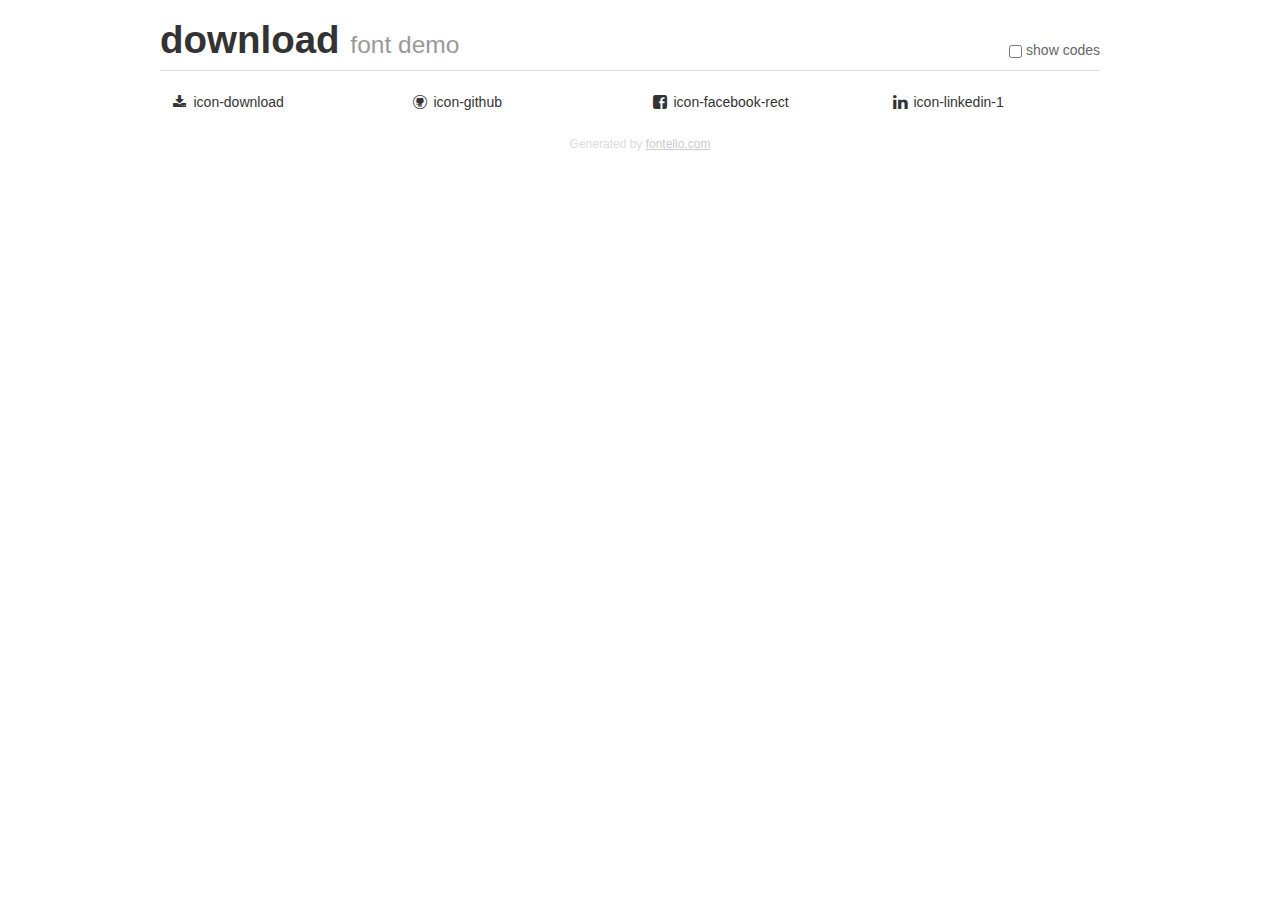
<file: demo.html>
<!DOCTYPE html>
<html>
  <head><!--[if lt IE 9]><script language="javascript" type="text/javascript" src="//html5shim.googlecode.com/svn/trunk/html5.js"></script><![endif]-->
    <meta charset="UTF-8"><style>/*
 * Bootstrap v2.2.1
 *
 * Copyright 2012 Twitter, Inc
 * Licensed under the Apache License v2.0
 * http://www.apache.org/licenses/LICENSE-2.0
 *
 * Designed and built with all the love in the world @twitter by @mdo and @fat.
 */
.clearfix {
  *zoom: 1;
}
.clearfix:before,
.clearfix:after {
  display: table;
  content: "";
  line-height: 0;
}
.clearfix:after {
  clear: both;
}
html {
  font-size: 100%;
  -webkit-text-size-adjust: 100%;
  -ms-text-size-adjust: 100%;
}
a:focus {
  outline: thin dotted #333;
  outline: 5px auto -webkit-focus-ring-color;
  outline-offset: -2px;
}
a:hover,
a:active {
  outline: 0;
}
button,
input,
select,
textarea {
  margin: 0;
  font-size: 100%;
  vertical-align: middle;
}
button,
input {
  *overflow: visible;
  line-height: normal;
}
button::-moz-focus-inner,
input::-moz-focus-inner {
  padding: 0;
  border: 0;
}
body {
  margin: 0;
  font-family: "Helvetica Neue", Helvetica, Arial, sans-serif;
  font-size: 14px;
  line-height: 20px;
  color: #333;
  background-color: #fff;
}
a {
  color: #08c;
  text-decoration: none;
}
a:hover {
  color: #005580;
  text-decoration: underline;
}
.row {
  margin-left: -20px;
  *zoom: 1;
}
.row:before,
.row:after {
  display: table;
  content: "";
  line-height: 0;
}
.row:after {
  clear: both;
}
[class*="span"] {
  float: left;
  min-height: 1px;
  margin-left: 20px;
}
.container,
.navbar-static-top .container,
.navbar-fixed-top .container,
.navbar-fixed-bottom .container {
  width: 940px;
}
.span12 {
  width: 940px;
}
.span11 {
  width: 860px;
}
.span10 {
  width: 780px;
}
.span9 {
  width: 700px;
}
.span8 {
  width: 620px;
}
.span7 {
  width: 540px;
}
.span6 {
  width: 460px;
}
.span5 {
  width: 380px;
}
.span4 {
  width: 300px;
}
.span3 {
  width: 220px;
}
.span2 {
  width: 140px;
}
.span1 {
  width: 60px;
}
[class*="span"].pull-right,
.row-fluid [class*="span"].pull-right {
  float: right;
}
.container {
  margin-right: auto;
  margin-left: auto;
  *zoom: 1;
}
.container:before,
.container:after {
  display: table;
  content: "";
  line-height: 0;
}
.container:after {
  clear: both;
}
p {
  margin: 0 0 10px;
}
.lead {
  margin-bottom: 20px;
  font-size: 21px;
  font-weight: 200;
  line-height: 30px;
}
small {
  font-size: 85%;
}
h1 {
  margin: 10px 0;
  font-family: inherit;
  font-weight: bold;
  line-height: 20px;
  color: inherit;
  text-rendering: optimizelegibility;
}
h1 small {
  font-weight: normal;
  line-height: 1;
  color: #999;
}
h1 {
  line-height: 40px;
}
h1 {
  font-size: 38.5px;
}
h1 small {
  font-size: 24.5px;
}
body {
  margin-top: 90px;
}
.header {
  position: fixed;
  top: 0;
  left: 50%;
  margin-left: -480px;
  background-color: #fff;
  border-bottom: 1px solid #ddd;
  padding-top: 10px;
  z-index: 10;
}
.footer {
  color: #ddd;
  font-size: 12px;
  text-align: center;
  margin-top: 20px;
}
.footer a {
  color: #ccc;
  text-decoration: underline;
}
.the-icons {
  font-size: 14px;
  line-height: 24px;
}
.switch {
  position: absolute;
  right: 0;
  bottom: 10px;
  color: #666;
}
.switch input {
  margin-right: 0.3em;
}
.codesOn .i-name {
  display: none;
}
.codesOn .i-code {
  display: inline;
}
.i-code {
  display: none;
}
@font-face {
      font-family: 'download';
      src: url('./font/download.eot?82394153');
      src: url('./font/download.eot?82394153#iefix') format('embedded-opentype'),
           url('./font/download.woff?82394153') format('woff'),
           url('./font/download.ttf?82394153') format('truetype'),
           url('./font/download.svg?82394153#download') format('svg');
      font-weight: normal;
      font-style: normal;
    }
     
     
    .demo-icon
    {
      font-family: "download";
      font-style: normal;
      font-weight: normal;
      speak: none;
     
      display: inline-block;
      text-decoration: inherit;
      width: 1em;
      margin-right: .2em;
      text-align: center;
      /* opacity: .8; */
     
      /* For safety - reset parent styles, that can break glyph codes*/
      font-variant: normal;
      text-transform: none;
     
      /* fix buttons height, for twitter bootstrap */
      line-height: 1em;
     
      /* Animation center compensation - margins should be symmetric */
      /* remove if not needed */
      margin-left: .2em;
     
      /* You can be more comfortable with increased icons size */
      /* font-size: 120%; */
     
      /* Font smoothing. That was taken from TWBS */
      -webkit-font-smoothing: antialiased;
      -moz-osx-font-smoothing: grayscale;
     
      /* Uncomment for 3D effect */
      /* text-shadow: 1px 1px 1px rgba(127, 127, 127, 0.3); */
    }
     </style>
    <link rel="stylesheet" href="css/animation.css"><!--[if IE 7]><link rel="stylesheet" href="css/" + font.fontname + "-ie7.css"><![endif]-->
    <script>
      function toggleCodes(on) {
        var obj = document.getElementById('icons');
      
        if (on) {
          obj.className += ' codesOn';
        } else {
          obj.className = obj.className.replace(' codesOn', '');
        }
      }
      
    </script>
  </head>
  <body>
    <div class="container header">
      <h1>download <small>font demo</small></h1>
      <label class="switch">
        <input type="checkbox" onclick="toggleCodes(this.checked)">show codes
      </label>
    </div>
    <div class="container" id="icons">
      <div class="row">
        <div class="the-icons span3" title="Code: 0xe800"><i class="demo-icon icon-download">&#xe800;</i> <span class="i-name">icon-download</span><span class="i-code">0xe800</span></div>
        <div class="the-icons span3" title="Code: 0xe802"><i class="demo-icon icon-github">&#xe802;</i> <span class="i-name">icon-github</span><span class="i-code">0xe802</span></div>
        <div class="the-icons span3" title="Code: 0xf301"><i class="demo-icon icon-facebook-rect">&#xf301;</i> <span class="i-name">icon-facebook-rect</span><span class="i-code">0xf301</span></div>
        <div class="the-icons span3" title="Code: 0xf31a"><i class="demo-icon icon-linkedin-1">&#xf31a;</i> <span class="i-name">icon-linkedin-1</span><span class="i-code">0xf31a</span></div>
      </div>
    </div>
    <div class="container footer">Generated by <a href="http://fontello.com">fontello.com</a></div>
  </body>
</html>
</file>
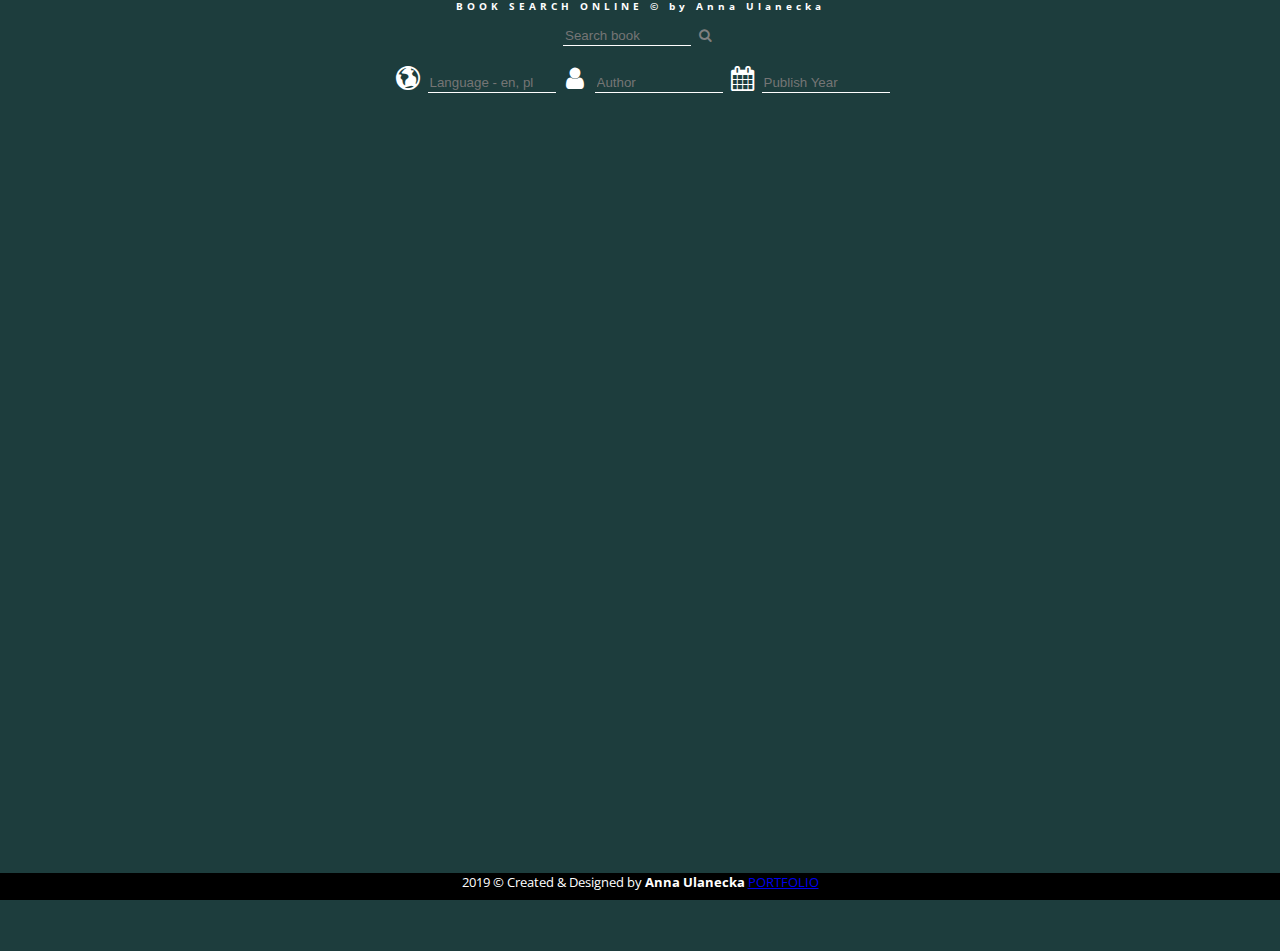
<file: Google_search/books_search.html>
﻿<!DOCKTYPE HTML>
<html lang="en">

<head>
  <meta charset="utf-8"/>
  <title>Books searcher</title>
  <meta http-equiv="X-UA-Compatible" content="IE=edge,chrome=1"/>
<link href="https://fonts.googleapis.com/css?family=Open+Sans&display=swap" rel="stylesheet">
  
  <!-- Latest compiled and minified CSS -->
<link rel="stylesheet" href="css/link.css">
  <link rel="stylesheet" href="style.css" type="text/css">
  <!-- <script src="jquery.min.js"></script> -->
<!-- jQuery library -->
<script src="https://code.jquery.com/jquery-3.4.1.min.js" integrity="sha256-CSXorXvZcTkaix6Yvo6HppcZGetbYMGWSFlBw8HfCJo=" crossorigin="anonymous"></script>

<!-- Latest compiled JavaScript -->
<script src="https://maxcdn.bootstrapcdn.com/bootstrap/3.4.0/js/bootstrap.min.js"></script>
<link rel="stylesheet" href="https://cdnjs.cloudflare.com/ajax/libs/font-awesome/4.7.0/css/font-awesome.min.css">
</head>

<body>
<div id="topka">
	<div id="naglowek"><strong>BOOK SEARCH ONLINE &copy by Anna Ulanecka</strong></div>
	<div  class="centered form-inline">


		
					<input id="search" class="form-control text-input" placeholder="Search book">
					<button id="button" type="button" class="btn btn-default"><span id="searchSpan" class="fa fa-search gray"></span></button>
					<p id="alert1"></p>
		
	</div>
	
		<div class="centered form-inline">
			<span class="icon"><i class="icon-globe" ></i></span>
			<input id="lang" class="form-control text-input" placeholder="Language - en, pl">
			<span class="icon"><i class="icon-user"></i></span>
			<input id="author" class="form-control text-input" placeholder="Author">
			<span class="icon"><i class="icon-calendar"></i></span>
			<input id="date" class="form-control text-input" placeholder="Publish Year">
	</div>
	</div>
	<div id="content" class="content"></div>
	<div id="stopka">2019 &copy Created & Designed by <strong> Anna Ulanecka </strong> <a href="http://www.devanna.pl/" target="_blank" >PORTFOLIO</a> </div>
	<script type="text/javascript" src="booksearch.js"></script>
<script>
		var input = document.getElementById('search');
			input.addEventListener("keyup", function(e){
			if (e.keyCode == 13) {
				e.preventDefault();
				document.getElementById("button").click();
			}
		});

	</script>
</body>
</html>
</file>
<file: Google_search/css/link.css>
@font-face {
  font-family: 'link';
  src: url('../font/link.eot?72922487');
  src: url('../font/link.eot?72922487#iefix') format('embedded-opentype'),
       url('../font/link.woff2?72922487') format('woff2'),
       url('../font/link.woff?72922487') format('woff'),
       url('../font/link.ttf?72922487') format('truetype'),
       url('../font/link.svg?72922487#link') format('svg');
  font-weight: normal;
  font-style: normal;
}
/* Chrome hack: SVG is rendered more smooth in Windozze. 100% magic, uncomment if you need it. */
/* Note, that will break hinting! In other OS-es font will be not as sharp as it could be */
/*
@media screen and (-webkit-min-device-pixel-ratio:0) {
  @font-face {
    font-family: 'link';
    src: url('../font/link.svg?72922487#link') format('svg');
  }
}
*/
 
 [class^="icon-"]:before, [class*=" icon-"]:before {
  font-family: "link";
  font-style: normal;
  font-weight: normal;
  speak: none;
 
  display: inline-block;
  text-decoration: inherit;
  width: 1em;
  margin-right: .2em;
  text-align: center;
  /* opacity: .8; */
 
  /* For safety - reset parent styles, that can break glyph codes*/
  font-variant: normal;
  text-transform: none;
 
  /* fix buttons height, for twitter bootstrap */
  line-height: 1em;
 
  /* Animation center compensation - margins should be symmetric */
  /* remove if not needed */
  margin-left: .2em;
 
  /* you can be more comfortable with increased icons size */
  /* font-size: 120%; */
 
  /* Font smoothing. That was taken from TWBS */
  -webkit-font-smoothing: antialiased;
  -moz-osx-font-smoothing: grayscale;
 
  /* Uncomment for 3D effect */
  /* text-shadow: 1px 1px 1px rgba(127, 127, 127, 0.3); */
}
 
.icon-book-open:before { content: '\e800'; } /* '' */
.icon-search:before { content: '\e801'; } /* '' */
.icon-globe:before { content: '\e802'; } /* '' */
.icon-user:before { content: '\e803'; } /* '' */
.icon-calendar:before { content: '\e804'; } /* '' */
.icon-sliders:before { content: '\f1de'; } /* '' */
</file>
<file: Google_search/style.css>
body {
background-color: #1d3d3d;
	font-family: 'Open Sans', sans-serif ;
}

h4 {
	color: white;
	font-size: 15px;
	font-weight: bold;
}

h5 {
	color: white;
	font-size: 12px;
}

h6{
	color: white;
	font-size: 10px;
}


.content {
	width: 100% ;
	height: 100%;
	text-align: justify;
	padding:2%;
	margin-left:auto;
	margin-right:auto;
	}
p
{
	font-size: 20px;
	float: center;
	
}
.centered {
	text-align: center;
    margin-top: 1%;
}

.text-input {
	max-width: 80%;
}

.pozycja{
	width:20%;
	float:left;
	margin-top:8%;
	margin-bottom:8%;
	margin-right:1%;
	padding:1%;
	height:55%;
	color: white;
	background-color: 30% 0, 70% 0, 100% 30%, 100% 70%, 70% 100%, 30% 100%, 0 70%, 0 30%;
	text-align:center;
	transition: all 0.75s ease-in-out;
	border-bottom: 1px solid white;
}

.pozycja:hover{
	transform: scale(0.9);
	background-color:  #2e4e4e;
	border-radius: 10px;
}
2e4e4e

@keyframes heartbeat {
  from {
    transform: scale(1);
    transform-origin: center center;
    animation-timing-function: ease-out;
  }
  10% {
    transform: scale(1.03);
	opacity:0.8;
    animation-timing-function: ease-in;
  }
  45% {
    transform: scale(1);
    animation-timing-function: ease-out;
  }
}


#naglowek{
	text-align:center;
	width:100%;
	margin-left:auto;
	margin-right:auto;
	font-size:200%;
	letter-spacing:4px;
	animation: ping 6s ease-in-out infinite alternate both;	
}

#stopka{
background:#000000;
width: 100%;
text-align:center;
bottom:0;
left:0;
right:0;
font-size:80%;
position:fixed;
height:3%;
letter-spacing:0px;

color:#ffffff;
z-index:2;
}

#topka{
	background-color: #1d3d3d;
	width: 100%;
	top:0;
	left:0;
	right:0;
	font-size:30%;
	position:fixed;
	height:15%;
	z-index:2;
	color:white;
}


@keyframes ping {
  0% {
    transform: scale(0.95);
    opacity: 0.5;
  }
  80% {
    transform: scale(1.05);
    opacity: 0.3;
	color:white;
  }
  100% {
    transform: scale(1.01);
    opacity: 0.2;
  }
}


.icon
{
	font-size: 25px;
	outline: none;
}
.icon-sliders
{
	float: left;
}
.icon-search:hover
{
	cursor: pointer;
}

#search
{
	background-color: #1d3d3d;
	border-style: none;
		border-bottom: 1px solid #fff;
		width: 10%;
	height: 15%;
		outline: none;
		color: white;
}
#search:focus
{
	border-bottom: none;
}
#button
{
		background-color: #1d3d3d;
	border-style: none;
	color: white;
	outline: none;
}
#button1
{
	background-color: #1d3d3d;
	border-style: none;
	color: white;
	outline: none;
	width: 10px;
	height: 10px
}
#lang
{
	background-color: #1d3d3d;
	border-style: none;
		border-bottom: 1px solid #fff;
	width: 10%;
	height: 15%;
		outline: none;
		color: white;
}
#lang:focus
{
	border-bottom: none;
}

#author
{
	background-color: #1d3d3d;
	border-style: none;
		border-bottom: 1px solid #fff;
		width: 10%;
	height: 15%;
	outline: none;
	color: white;
}
#author:focus
{
	border-bottom: none;
}

#date
{
	background-color: #1d3d3d;
	border-style: none;
	border-bottom: 1px solid #fff;
	width: 10%;
	height: 15%;
		outline: none;
		color: white;
}
#date:focus
{
	border-bottom: none;
}
.gray {
	color: gray;
}

label
{
	font-size: 250%;
}
p
{
	color: white;
}
</file>
<file: css/animation.css>
/*
   Animation example, for spinners
*/
.animate-spin {
  -moz-animation: spin 2s infinite linear;
  -o-animation: spin 2s infinite linear;
  -webkit-animation: spin 2s infinite linear;
  animation: spin 2s infinite linear;
  display: inline-block;
}
@-moz-keyframes spin {
  0% {
    -moz-transform: rotate(0deg);
    -o-transform: rotate(0deg);
    -webkit-transform: rotate(0deg);
    transform: rotate(0deg);
  }

  100% {
    -moz-transform: rotate(359deg);
    -o-transform: rotate(359deg);
    -webkit-transform: rotate(359deg);
    transform: rotate(359deg);
  }
}
@-webkit-keyframes spin {
  0% {
    -moz-transform: rotate(0deg);
    -o-transform: rotate(0deg);
    -webkit-transform: rotate(0deg);
    transform: rotate(0deg);
  }

  100% {
    -moz-transform: rotate(359deg);
    -o-transform: rotate(359deg);
    -webkit-transform: rotate(359deg);
    transform: rotate(359deg);
  }
}
@-o-keyframes spin {
  0% {
    -moz-transform: rotate(0deg);
    -o-transform: rotate(0deg);
    -webkit-transform: rotate(0deg);
    transform: rotate(0deg);
  }

  100% {
    -moz-transform: rotate(359deg);
    -o-transform: rotate(359deg);
    -webkit-transform: rotate(359deg);
    transform: rotate(359deg);
  }
}
@-ms-keyframes spin {
  0% {
    -moz-transform: rotate(0deg);
    -o-transform: rotate(0deg);
    -webkit-transform: rotate(0deg);
    transform: rotate(0deg);
  }

  100% {
    -moz-transform: rotate(359deg);
    -o-transform: rotate(359deg);
    -webkit-transform: rotate(359deg);
    transform: rotate(359deg);
  }
}
@keyframes spin {
  0% {
    -moz-transform: rotate(0deg);
    -o-transform: rotate(0deg);
    -webkit-transform: rotate(0deg);
    transform: rotate(0deg);
  }

  100% {
    -moz-transform: rotate(359deg);
    -o-transform: rotate(359deg);
    -webkit-transform: rotate(359deg);
    transform: rotate(359deg);
  }
}
</file>
